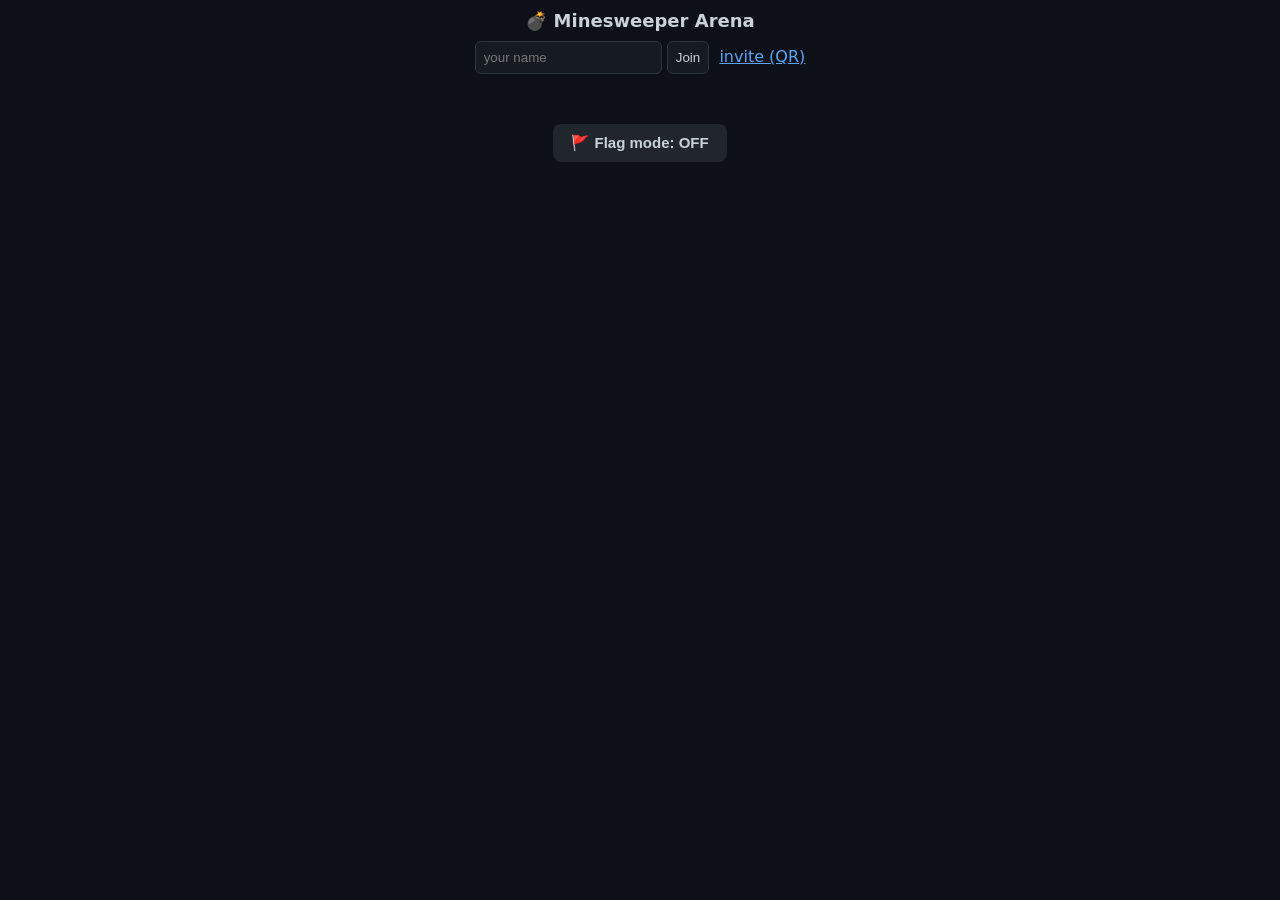
<file: examples/minesweeper/static/index.html>
<!doctype html>
<html>
<head>
<meta charset="utf-8">
<meta name="viewport" content="width=device-width,initial-scale=1">
<title>Minesweeper Arena</title>
<style>
  body{margin:0;background:#0d1117;color:#c9d1d9;font-family:system-ui,sans-serif;
       text-align:center}
  h1{font-size:18px;margin:10px}
  #bar{margin:8px;font-size:14px;min-height:20px}
  #scores{display:flex;justify-content:center;gap:24px;margin:6px;font-weight:600}
  #board{display:inline-grid;gap:2px;margin:10px;touch-action:manipulation}
  .c{width:30px;height:30px;border:0;border-radius:4px;font-size:15px;
     font-weight:700;cursor:pointer;background:#30363d;color:#c9d1d9;
     display:flex;align-items:center;justify-content:center;user-select:none}
  .c.open{background:#161b22;color:#8b949e;cursor:default}
  .c.mine{background:#7d1d1d;cursor:default}
  .c.flag{background:#1f6feb}
  .c.flag.mine-other{background:#8957e5}
  .c.pending{background:#9e6a03;font-size:12px}
  .c.n1{color:#58a6ff}.c.n2{color:#3fb950}.c.n3{color:#f85149}
  .c.n4{color:#a371f7}.c.n5{color:#db6d28}.c.n6{color:#39c5cf}
  #pw{margin:10px}
  #pw button{margin:3px;padding:8px 12px;border:0;border-radius:6px;
     background:#21262d;color:#c9d1d9;cursor:pointer;font-size:13px}
  #pw button.armed{background:#1f6feb;color:#fff}
  #flagbtn{padding:10px 18px;border:0;border-radius:8px;font-size:15px;
     font-weight:700;cursor:pointer;background:#21262d;color:#c9d1d9;margin:6px}
  #flagbtn.on{background:#1f6feb;color:#fff}
  #newgame{margin:8px;display:none}
  #newgame button{padding:10px 22px;border:0;border-radius:8px;font-size:15px;
     font-weight:700;cursor:pointer;background:#3fb950;color:#fff}
  #newgame button:hover{filter:brightness(1.1)}
  input,#name button{padding:8px;border-radius:6px;border:1px solid #30363d;
     background:#161b22;color:#c9d1d9}
  a{color:#58a6ff}
</style>
</head>
<body>
<h1>💣 Minesweeper Arena</h1>
<div id="name">
  <input id="nm" placeholder="your name" maxlength="16">
  <button onclick="join()">Join</button>
  &nbsp;<a href="/qr" target="_blank">invite (QR)</a>
</div>
<div id="scores"></div>
<div id="bar"></div>
<div id="newgame"><button onclick="newGame()">🔁 New game</button></div>
<div id="pw"></div>
<div><button id="flagbtn" onclick="toggleFlag()">🚩 Flag mode: OFF</button></div>
<div id="board"></div>

<script>
const pid = (document.cookie.match(/pid=([a-f0-9]+)/) || [])[1] || "";
let ws, S = null, joined = false, flagMode = false;
function toggleFlag(){ flagMode = !flagMode; render(); }

function connect() {
  ws = new WebSocket(`ws://${location.host}/ws?pid=${pid}`);
  ws.onmessage = e => { S = JSON.parse(e.data); render(); };
  ws.onclose = () => setTimeout(connect, 1000);
}
function send(o){ ws && ws.readyState === 1 && ws.send(JSON.stringify(o)); }
function join(){
  const n = document.getElementById('nm').value.trim() || 'Player';
  send({t:'join', name:n}); joined = true;
  document.getElementById('name').style.display = 'none';
}
function arm(k){ send({t:'arm', k}); }
function newGame(){ send({t:'new_match'}); }

function render(){
  if(!S) return;
  // scores
  document.getElementById('scores').innerHTML = S.players.map(p =>
    `<span style="color:${p.is_you?'#58a6ff':'#db6d28'}">${p.name}${p.is_you?' (you)':''}: ${p.score}</span>`
  ).join('');
  // status bar
  let bar = '';
  if(S.status==='waiting') bar = joined ? 'Waiting for an opponent… share the QR.' : 'Enter a name to join.';
  else if(S.status==='over') bar = S.winner==='draw' ? '🏁 Draw.' :
    (S.winner===S.you ? '🏆 You win!' : '💥 You lose.');
  else if(S.armed) bar = `Power-up armed (${S.powerup_names[S.armed]}) — your next tap uses it.`;
  else if(flagMode) bar = 'FLAG mode — tap a box to flag/unflag (instant, final).';
  else if(S.players.length < 2) bar = 'Solo — tap to open (5s; tap the pending cell to cancel).';
  else bar = "Tap to open (5s; tap pending to cancel — yours or opponent's).";
  document.getElementById('bar').textContent = bar;
  const fb = document.getElementById('flagbtn');
  fb.textContent = '🚩 Flag mode: ' + (flagMode ? 'ON' : 'OFF');
  fb.className = flagMode ? 'on' : '';
  // NOTE: must set 'block' (not '') — '' clears the inline style and the
  // CSS `#newgame{display:none}` rule takes over, so the button stays hidden.
  document.getElementById('newgame').style.display =
    (S.status === 'over') ? 'block' : 'none';
  // power-ups
  const counts = {};
  S.powerups.forEach(k => counts[k]=(counts[k]||0)+1);
  document.getElementById('pw').innerHTML = Object.keys(counts).map(k =>
    `<button class="${S.armed==k?'armed':''}" onclick="arm(${k})">`+
    `${S.powerup_names[k]} ×${counts[k]}</button>`).join('') ||
    '<span style="color:#8b949e;font-size:12px">No power-ups yet — clear empty areas.</span>';
  // board
  const b = document.getElementById('board');
  b.style.gridTemplateColumns = `repeat(${S.w},30px)`;
  const pend = {};
  (S.pending||[]).forEach(p => pend[p.r+','+p.c] = p);
  b.innerHTML = '';
  for(let r=0;r<S.h;r++) for(let c=0;c<S.w;c++){
    const cell = S.cells[r][c], d = document.createElement('div');
    d.className = 'c';
    if(cell.s==='open'){ d.classList.add('open');
      if(cell.n>0){ d.textContent=cell.n; d.classList.add('n'+cell.n); } }
    else if(cell.s==='mine'){ d.classList.add('mine'); d.textContent='💣'; }
    else if(cell.s==='flag'){ d.classList.add('flag');
      if(!cell.own) d.classList.add('mine-other'); d.textContent='🚩'; }
    else if(cell.s==='pending'){ d.classList.add('pending');
      const p = pend[r+','+c];
      d.textContent = (p?('⏳'+p.left):'⏳'); }
    if(S.status==='playing'){
      // Flag mode (tap) works on touch + desktop; right-click is a
      // desktop shortcut. An armed power-up always consumes the tap.
      d.onclick = () => send({t: (flagMode && !S.armed) ? 'flag' : 'click', r, c});
      d.oncontextmenu = ev => { ev.preventDefault(); send({t:'flag', r, c}); };
    }
    b.appendChild(d);
  }
}
connect();
</script>
</body>
</html>
</file>
